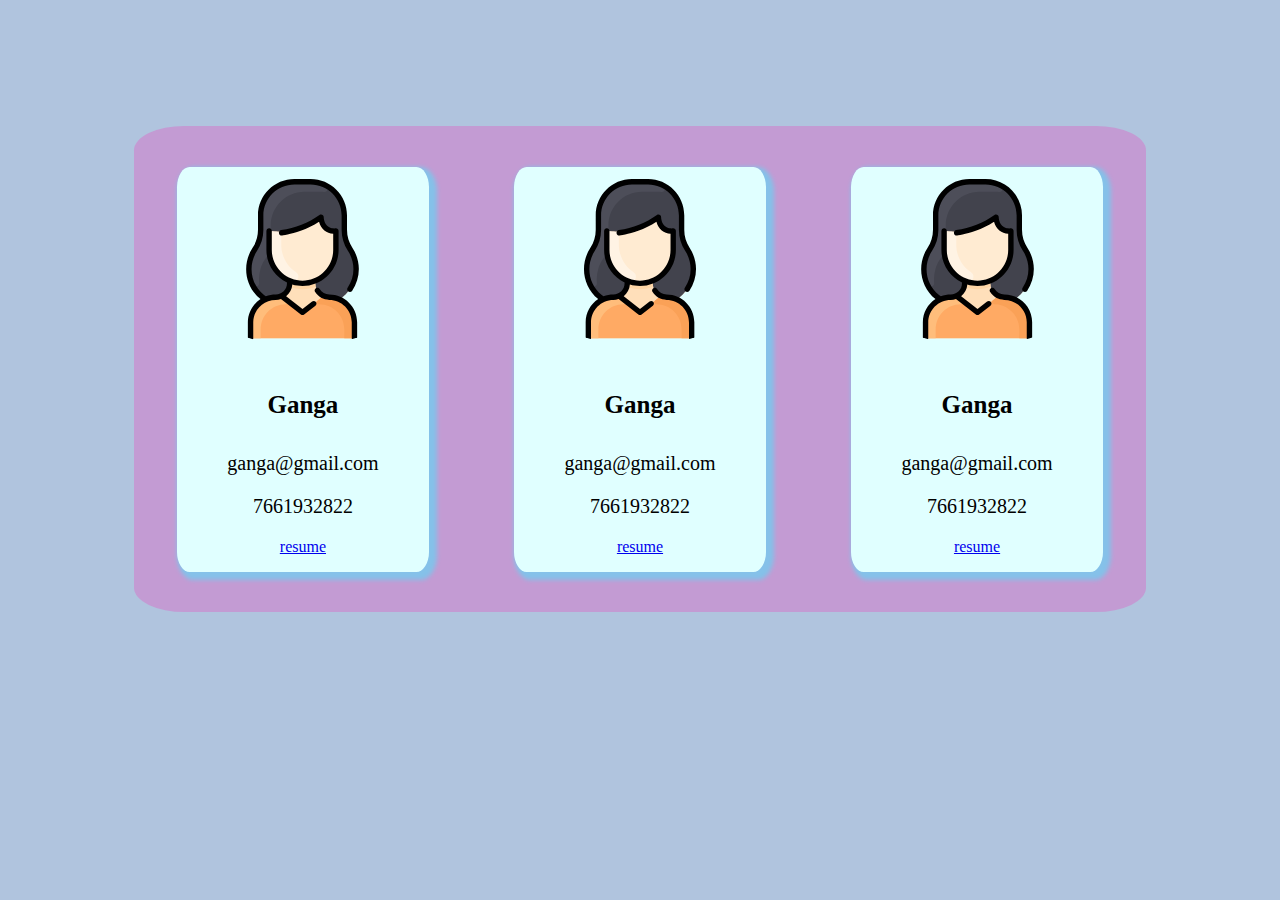
<file: index.html>
<!DOCTYPE html>
<html>
<head>
	<title>CARDS</title>
	<link rel="stylesheet" type="text/css" href="css/s.css">
	<meta name="viewport" content="width=device-width,initial-scale=1.0">
</head>
<body>
<section id="parent">
<section class="child">
	<img src="images/user.svg" alt="user" width="40%" height="40%">
	<h4>Ganga</h4>
	<p>ganga@gmail.com</p>
	<p>7661932822</p>
	<a href="resume1.html">resume</a>
</section>
<section class="child">
	<img src="images/user.svg" alt="user" width="40%" height="40%">
	<h4>Ganga</h4>
	<p>ganga@gmail.com</p>
	<p>7661932822</p>
	<a href="resume1.html">resume</a>
</section>
<section class="child">
	<img src="images/user.svg" alt="user" width="40%" height="40%">
	<h4>Ganga</h4>
	<p>ganga@gmail.com</p>
	<p>7661932822</p>
	<a href="resume1.html">resume</a>
</section>
</section>






</body>
</html>
</file>
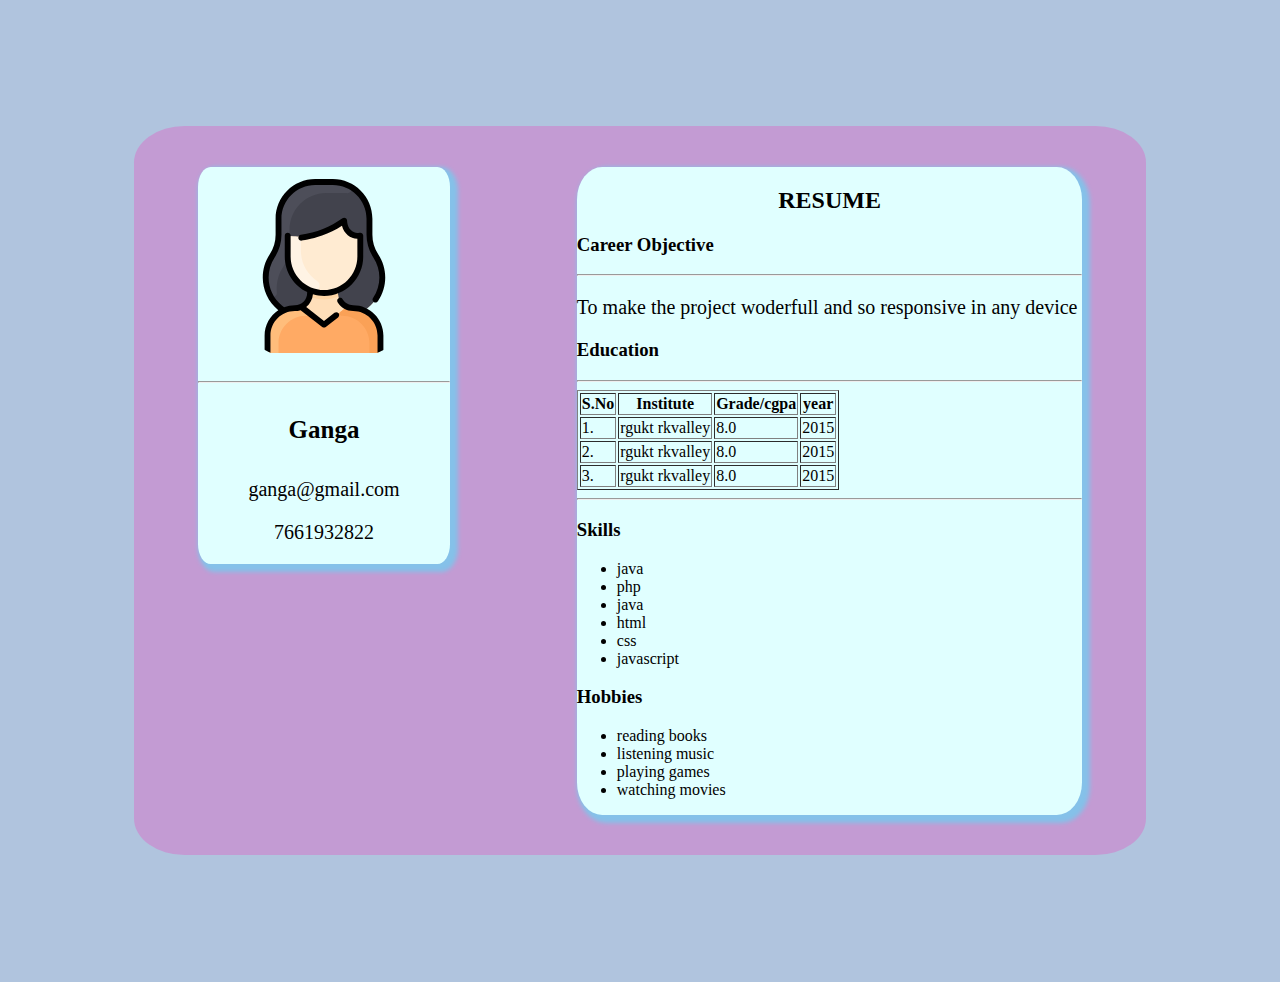
<file: resume1.html>
<!DOCTYPE html>
<html>
<head>
	<title>resume</title>
	<link rel="stylesheet" type="text/css" href="css/s.css">
	<meta name="viewport" content="width=device-width,initial-scale=1.0">
</head>
<body>
<section id="parent">
	<section class="child2">
	<img src="images/user.svg" alt="user"><hr>
	<h4>Ganga</h4>
	<p>ganga@gmail.com</p>
	<p>7661932822</p>
	</section>
	<section class="child1">
		<h2 align="center">RESUME</h2>
		<h3>Career Objective</h3><hr>
		<p>To make the project woderfull and so responsive in any device</p>
		<h3>Education</h3><hr>
		<table border="1" id="tab">
			<tr>
				<th>S.No</th>
				<th>Institute</th>
				<th>Grade/cgpa</th>
				<th>year</th>
			</tr>
			<tr>
				<td>1.</td>
				<td>rgukt rkvalley</td>
				<td>8.0</td>
				<td>2015</td>
			</tr>
			<tr>
				<td>2.</td>
				<td>rgukt rkvalley</td>
				<td>8.0</td>
				<td>2015</td>
			</tr>
			<tr>
				<td>3.</td>
				<td>rgukt rkvalley</td>
				<td>8.0</td>
				<td>2015</td>
			</tr>
		</table><hr>
		<h3>Skills</h3>
		<ul>
			<li>java</li>
			<li>php</li>
			<li>java</li>
			<li>html</li>
			<li>css</li>
			<li>javascript</li>
		</ul>
		<h3>Hobbies</h3>
		<ul>
			<li>reading books</li>
			<li>listening music</li>
			<li>playing games</li>
			<li>watching movies</li>
		</ul>
	</section>
</section>
</body>
</html>
</file>
<file: css/s.css>
body{
	background-color:lightsteelblue;
}
#parent{
	background-color: #C39BD3;
	margin: 10%;
	display: flex;
	justify-content: space-around;
	border-radius: 5%;
	/*padding: 4%;*/
}
.child{
	background-color: lightcyan;
	margin:4%;
	width: 25%;
	text-align: center;
	border-radius: 5%;
	box-shadow: 4px 4px 4px 4px #85C1E9;
}
.child1{
	background-color: lightcyan;
	margin:4%;
	width: 50%;
	border-radius: 5%;
	box-shadow: 4px 4px 4px 4px #85C1E9;
}
.child2{
	background-color: lightcyan;
	margin:4%;
	width: 25%;
	height:20%;
	text-align: center;
	border-radius: 5%;
	box-shadow: 4px 4px 4px 4px #85C1E9;
}
img{
	width:70%;
	height: 40%;
	margin:5%;
	border-radius: 30%;

}
p{
	font-size: 20px;
	/*font-weight: initial;*/
}
h4{
	font-size: 25px;
}

/*mobile view*/
@media screen and (min-width: 320px) and (max-width: 480px){
	body{
	background-color: #098D15;
}
#parent{
	background-color: #C39BD3;
	margin: 10%;
	display: inline-block;
	justify-content: space-around;
	border-radius: 5%;
	/*padding: 4%;*/
}
.child2{
	background-color: lightcyan;
	margin:5%;
	width: 90%;
	text-align: center;
	border-radius: 5%;
	height: 25%;
	box-shadow: 4px 4px 4px 4px #85C1E9;
}
.child1{
	background-color: lightcyan;
	margin:4%;
	width: 90%;
	border-radius: 5%;
	word-wrap: break-word;
	box-shadow: 4px 4px 4px 4px #85C1E9;
}
img{
	width:40%;
	height: 40%;
	margin:5%;
	border-radius: 30%;

}
#tab{
	margin-right: auto;
	margin-left: auto;
}
}
/*for tablet view*/
@media screen and (min-width: 481px) and (max-width:680px ){
		body{
	background-color: #098D15;
}
#parent{
	background-color: #C39BD3;
	margin: 10%;
	display: inline-block;
	justify-content: space-around;
	border-radius: 5%;
	/*padding: 4%;*/
}
.child2{
	background-color: lightcyan;
	margin:5%;
	width: 90%;
	text-align: center;
	border-radius: 5%;
	height: 25%;
	box-shadow: 4px 4px 4px 4px #85C1E9;
}
.child1{
	background-color: lightcyan;
	margin:4%;
	width: 90%;
	border-radius: 5%;
	word-wrap: break-word;
	box-shadow: 4px 4px 4px 4px #85C1E9;
}
img{
	width:40%;
	height: 40%;
	margin:5%;
	border-radius: 30%;

}
#tab{
	margin-right: auto;
	margin-left: auto;
}
}
</file>
